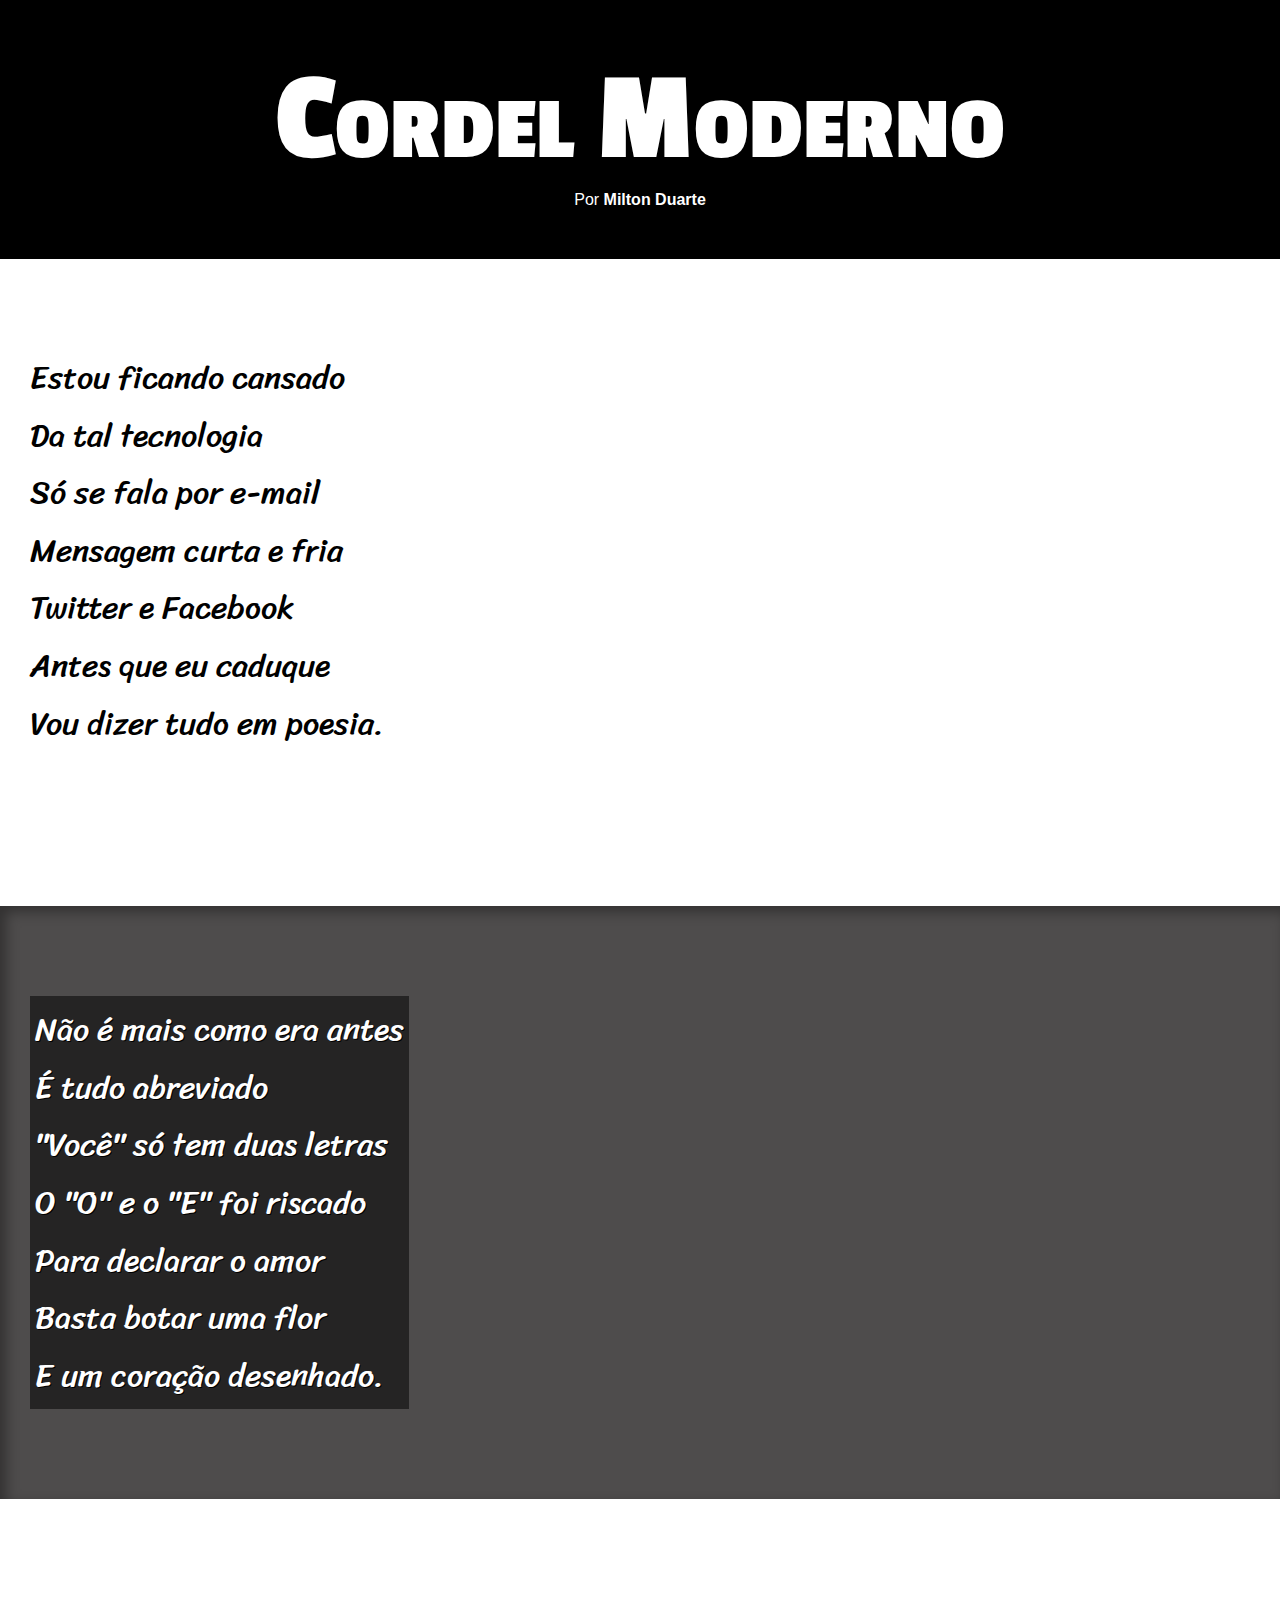
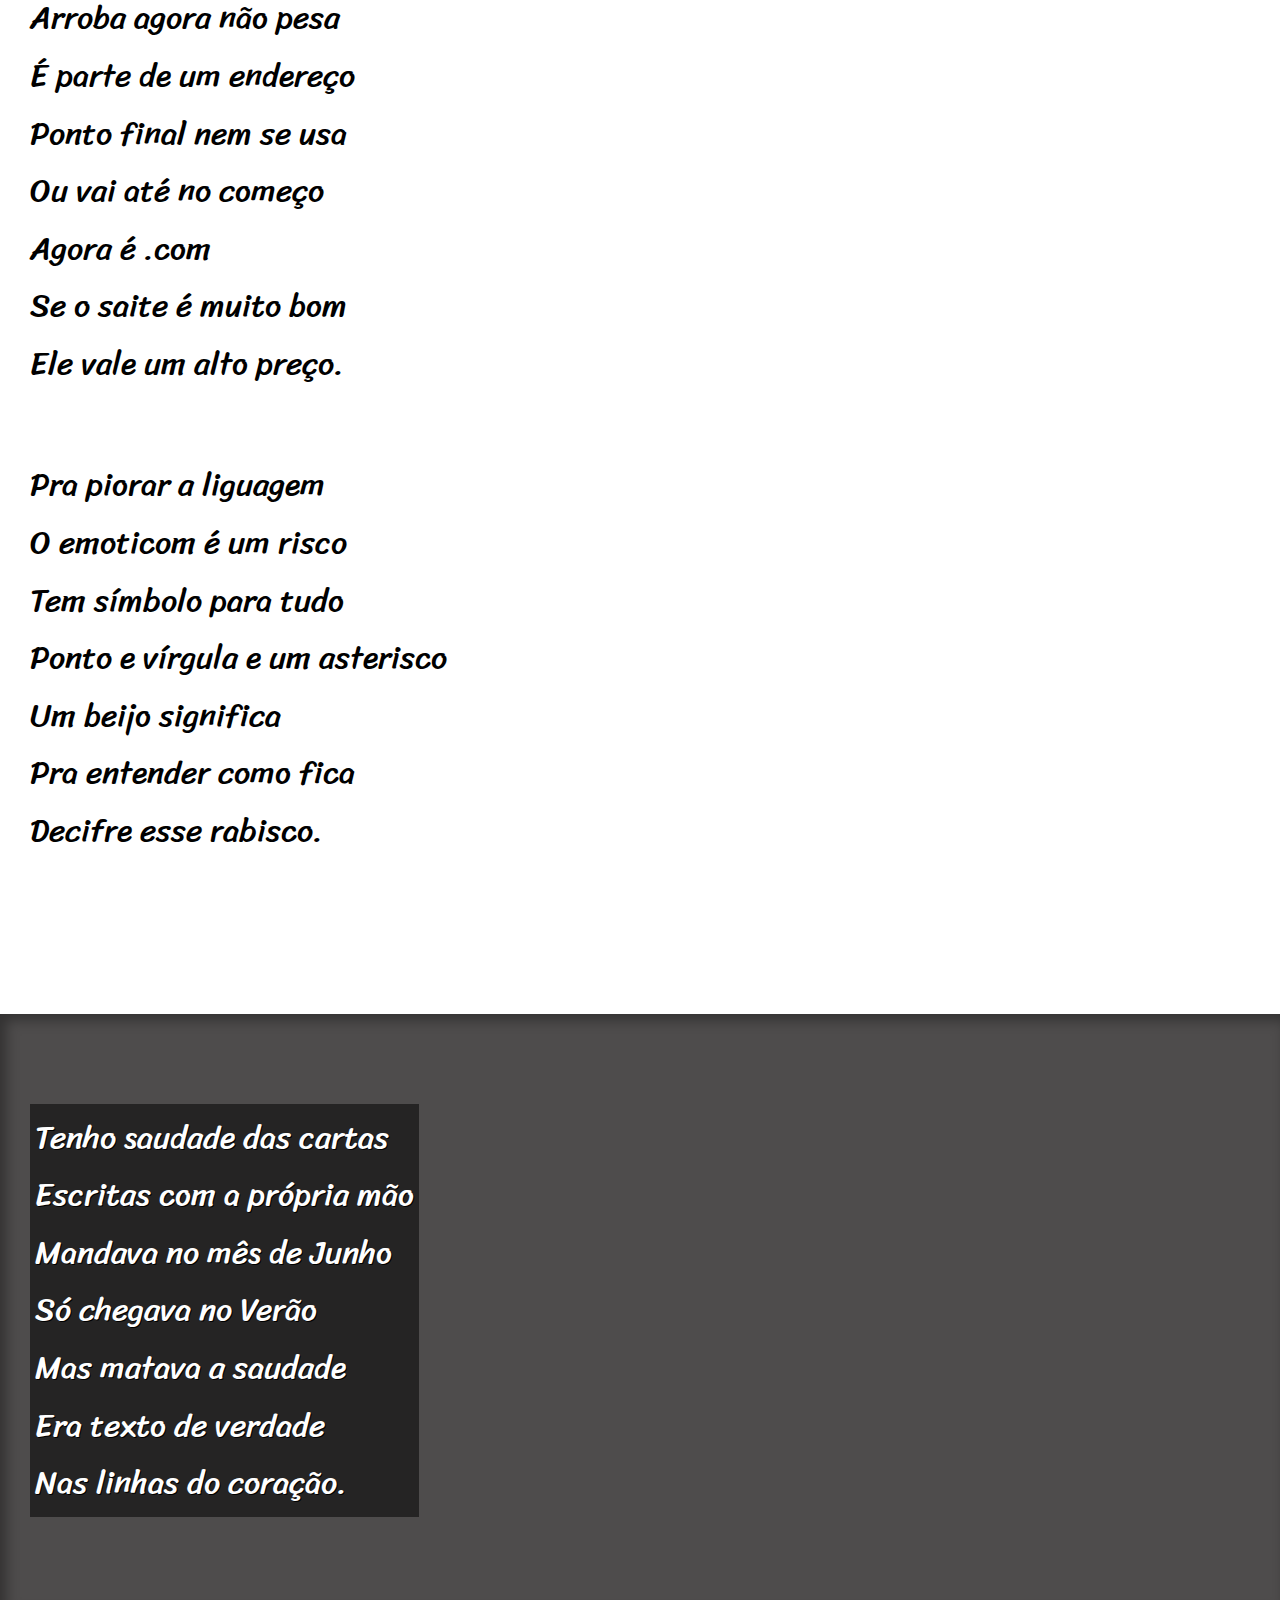
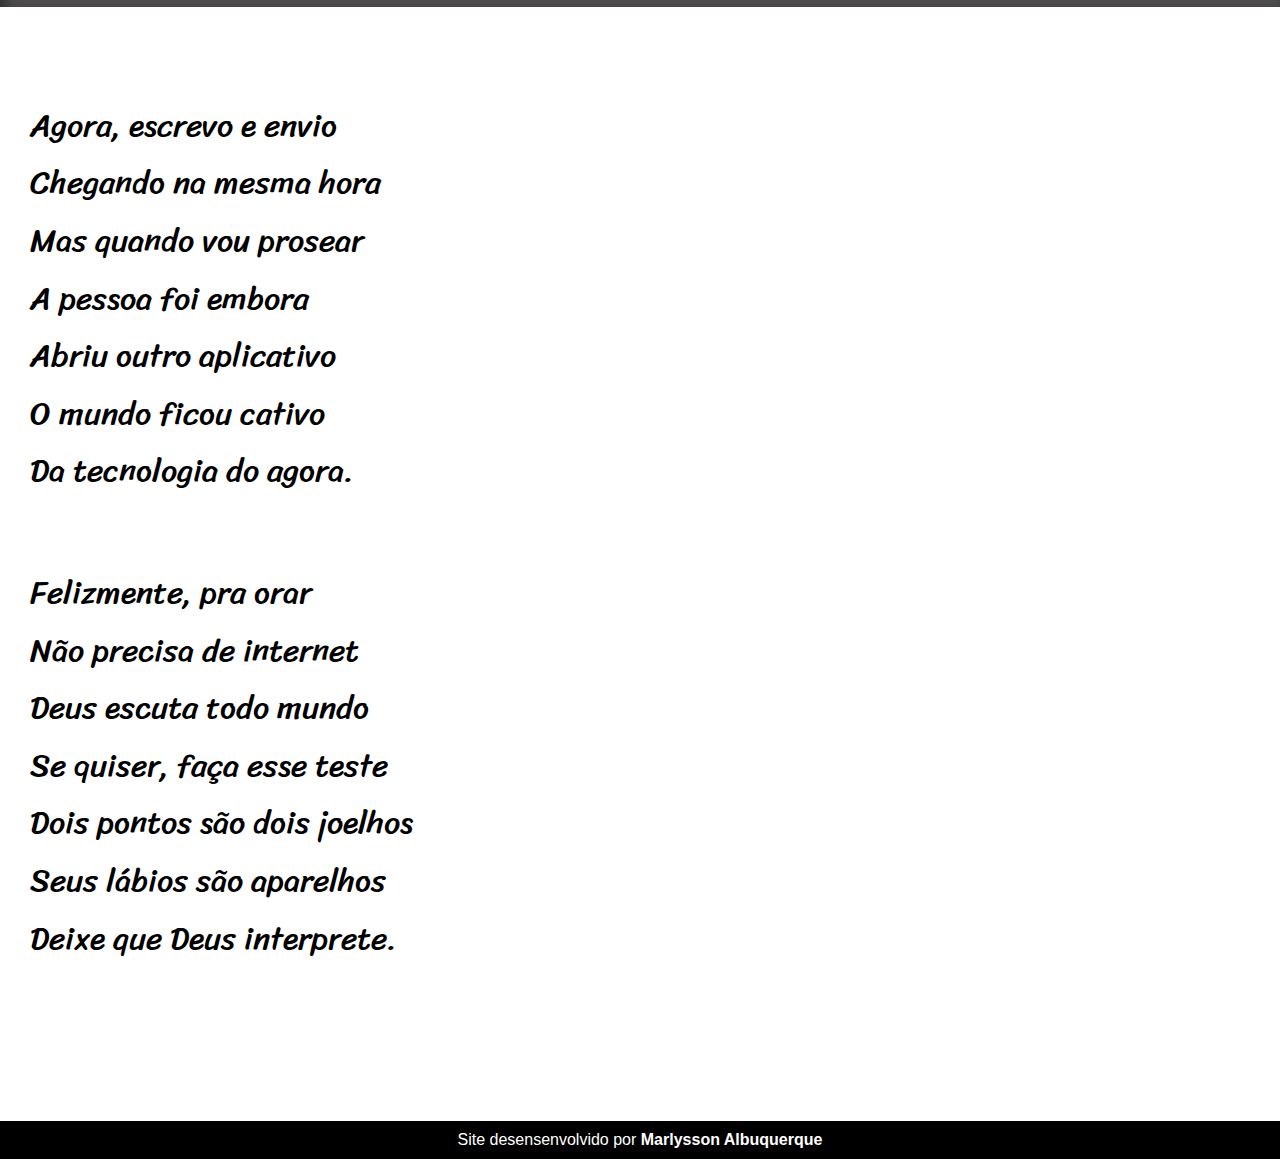
<file: index.html>
<!DOCTYPE html>
<html lang="pt-br">
<head>
    <meta charset="UTF-8">
    <meta name="viewport" content="width=device-width, initial-scale=1.0">
    <title>Cordel Moderno</title>
    <link rel="stylesheet" href="style/style.css">
</head>
<body>
        <header>
            <h1>Cordel Moderno</h1>
                <p>Por <a href="https://www.recantodasletras.com.br/poesias/3186743" target="_blank">Milton Duarte</a></p>
        </header>

    <section class="normal">
        <p>
            Estou ficando cansado <br>
            Da tal tecnologia <br>
            Só se fala por e-mail <br>
            Mensagem curta e fria <br>
            Twitter e Facebook <br>
            Antes que eu caduque <br>
            Vou dizer tudo em poesia.
        </p>
    </section>



    <section class="imagem" id="img01">
        <p>
            Não é mais como era antes <br>
            É tudo abreviado <br>
            "Você" só tem duas letras <br>
            O "O" e o "E" foi riscado <br>
            Para declarar o amor <br>
            Basta botar uma flor <br>
            E um coração desenhado.
        </p>
    </section>

    
    <section class="normal">
        <p>
            Arroba agora não pesa <br>
            É parte de um endereço <br>
            Ponto final nem se usa <br>
            Ou vai até no começo <br>
            Agora é .com <br>
            Se o saite é muito bom <br>
            Ele vale um alto preço. <br>
        </p>
        <p>
            Pra piorar a liguagem <br>
            O emoticom é um risco <br>
            Tem símbolo para tudo <br>
            Ponto e vírgula e um asterisco <br>
            Um beijo significa <br>
            Pra entender como fica <br>
            Decifre esse rabisco.
        </p>
    </section>

    

    <section class="imagem" id="img02">
        <p>
            Tenho saudade das cartas <br>
            Escritas com a própria mão <br>
            Mandava no mês de Junho <br>
            Só chegava no Verão <br>
            Mas matava a saudade <br>
            Era texto de verdade <br>
            Nas linhas do coração.
        </p>
    </section>



    <section class="normal">
        <p>
            Agora, escrevo e envio <br>
            Chegando na mesma hora <br>
            Mas quando vou prosear <br>
            A pessoa foi embora <br>
            Abriu outro aplicativo <br>
            O mundo ficou cativo <br>
            Da tecnologia do agora. <br>
        </p>
        <p>
            Felizmente, pra orar <br>
            Não precisa de internet <br>
            Deus escuta todo mundo <br>
            Se quiser, faça esse teste <br>
            Dois pontos são dois joelhos <br>
            Seus lábios são aparelhos <br>
            Deixe que Deus interprete.
        </p>
    </section>

    <footer>
        <p>Site desensenvolvido por <a href="#" target="_blank">Marlysson Albuquerque</a> </p>
    </footer>
</body>
</html>
</file>
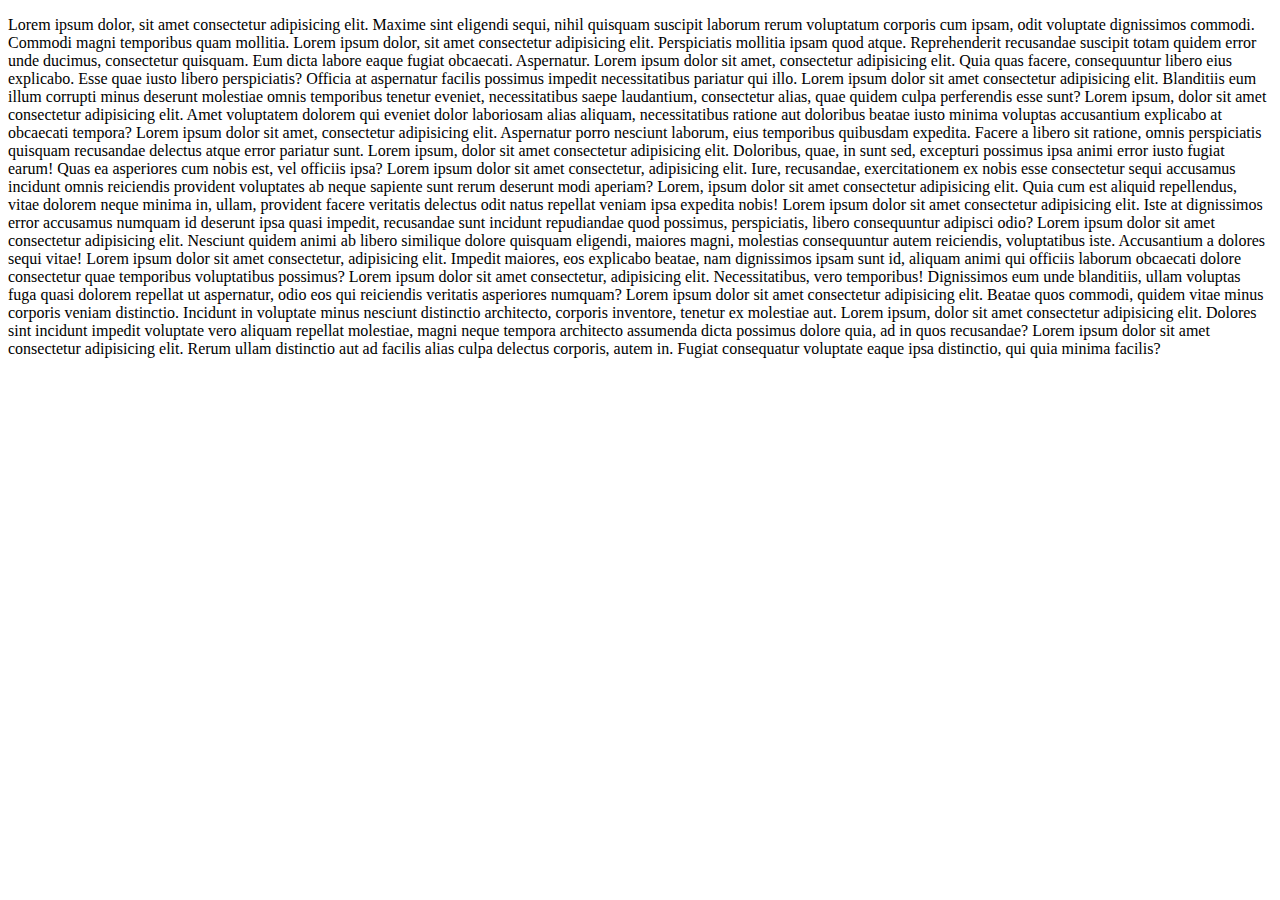
<file: style/teste.html>
<!DOCTYPE html>
<html lang="en">
<head>
    <meta charset="UTF-8">
    <meta name="viewport" content="width=, initial-scale=1.0">
    <title>Document</title>
</head>
<body>
    <P>Lorem ipsum dolor, sit amet consectetur adipisicing elit. Maxime sint eligendi sequi, nihil quisquam suscipit laborum rerum voluptatum corporis cum ipsam, odit voluptate dignissimos commodi. Commodi magni temporibus quam mollitia. Lorem ipsum dolor, sit amet consectetur adipisicing elit. Perspiciatis mollitia ipsam quod atque. Reprehenderit recusandae suscipit totam quidem error unde ducimus, consectetur quisquam. Eum dicta labore eaque fugiat obcaecati. Aspernatur. Lorem ipsum dolor sit amet, consectetur adipisicing elit. Quia quas facere, consequuntur libero eius explicabo. Esse quae iusto libero perspiciatis? Officia at aspernatur facilis possimus impedit necessitatibus pariatur qui illo. Lorem ipsum dolor sit amet consectetur adipisicing elit. Blanditiis eum illum corrupti minus deserunt molestiae omnis temporibus tenetur eveniet, necessitatibus saepe laudantium, consectetur alias, quae quidem culpa perferendis esse sunt? Lorem ipsum, dolor sit amet consectetur adipisicing elit. Amet voluptatem dolorem qui eveniet dolor laboriosam alias aliquam, necessitatibus ratione aut doloribus beatae iusto minima voluptas accusantium explicabo at obcaecati tempora? Lorem ipsum dolor sit amet, consectetur adipisicing elit. Aspernatur porro nesciunt laborum, eius temporibus quibusdam expedita. Facere a libero sit ratione, omnis perspiciatis quisquam recusandae delectus atque error pariatur sunt. Lorem ipsum, dolor sit amet consectetur adipisicing elit. Doloribus, quae, in sunt sed, excepturi possimus ipsa animi error iusto fugiat earum! Quas ea asperiores cum nobis est, vel officiis ipsa? Lorem ipsum dolor sit amet consectetur, adipisicing elit. Iure, recusandae, exercitationem ex nobis esse consectetur sequi accusamus incidunt omnis reiciendis provident voluptates ab neque sapiente sunt rerum deserunt modi aperiam? Lorem, ipsum dolor sit amet consectetur adipisicing elit. Quia cum est aliquid repellendus, vitae dolorem neque minima in, ullam, provident facere veritatis delectus odit natus repellat veniam ipsa expedita nobis! Lorem ipsum dolor sit amet consectetur adipisicing elit. Iste at dignissimos error accusamus numquam id deserunt ipsa quasi impedit, recusandae sunt incidunt repudiandae quod possimus, perspiciatis, libero consequuntur adipisci odio? Lorem ipsum dolor sit amet consectetur adipisicing elit. Nesciunt quidem animi ab libero similique dolore quisquam eligendi, maiores magni, molestias consequuntur autem reiciendis, voluptatibus iste. Accusantium a dolores sequi vitae! Lorem ipsum dolor sit amet consectetur, adipisicing elit. Impedit maiores, eos explicabo beatae, nam dignissimos ipsam sunt id, aliquam animi qui officiis laborum obcaecati dolore consectetur quae temporibus voluptatibus possimus? Lorem ipsum dolor sit amet consectetur, adipisicing elit. Necessitatibus, vero temporibus! Dignissimos eum unde blanditiis, ullam voluptas fuga quasi dolorem repellat ut aspernatur, odio eos qui reiciendis veritatis asperiores numquam?  Lorem ipsum dolor sit amet consectetur adipisicing elit. Beatae quos commodi, quidem vitae minus corporis veniam distinctio. Incidunt in voluptate minus nesciunt distinctio architecto, corporis inventore, tenetur ex molestiae aut. Lorem ipsum, dolor sit amet consectetur adipisicing elit. Dolores sint incidunt impedit voluptate vero aliquam repellat molestiae, magni neque tempora architecto assumenda dicta possimus dolore quia, ad in quos recusandae? Lorem ipsum dolor sit amet consectetur adipisicing elit. Rerum ullam distinctio aut ad facilis alias culpa delectus corporis, autem in. Fugiat consequatur voluptate eaque ipsa distinctio, qui quia minima facilis?</P>
</body>
</html>
</file>
<file: style/style.css>
@charset "UTF-8";


@import url('https://fonts.googleapis.com/css2?family=Passion+One:wght@400;700;900&display=swap');


@import url('https://fonts.googleapis.com/css2?family=Sriracha&display=swap');

:root{
    --fonte1: Verdana, Geneva, Tahoma, sans-serif;
    --fonte2: "Passion One", serif;
    --fonte3: "Sriracha", serif;
}

*{
    margin: 0px;
    padding: 0px;
    font-size: 1em;
}

html, body{
    min-width: 100vh;
    background-color:darkgrey;
    font-family: var(--fonte1);
}

header{
    background-color: black;
    color: white;
    text-align: center;
}

header > h1 {
    padding-top: 50px;
    font-variant: small-caps;
    font-family: var(--fonte2);
    font-size: 10vw;

}

header > p {
    padding-bottom: 50px;
}

header a, footer a {
    color: white;
    text-decoration: none;
    font-weight: bolder;
}

header a:hover, footer a:hover{
    text-decoration: underline;
}

section {
    padding-top: 10vh;
    padding-bottom: 10vh;
    line-height: 1.8em;
    padding-left: 30px;
    font-family: var(--fonte3);
    font-size: 2.5vw;
}

section > p {
    padding-bottom: 2em ;
}

section.normal{
    background-color: white;
    color: black;
}

section.imagem {
    background-color: rgb(78, 76, 76);
    color: white;
    box-shadow: inset 6px 6px 13px 0px rgba(0, 0, 0, 0.356);
    background-attachment: fixed;
}

section.imagem > p {
    display: inline-block;
    padding: 5px;
    background-color: rgba(0, 0, 0, 0.527);
    text-shadow: 1px 1px 0px black;
 
}

section#img01 {
 background-image: url(../imagens/background001.jpg);
 background-position: right center;
 background-size: cover;
}

section#img02 {
    background-image: url(../imagens/background002.jpg);
    background-size: cover;
}

footer {
    background-color: black;
    text-align: center;
    color: white;
    padding: 10px;
}
</file>
